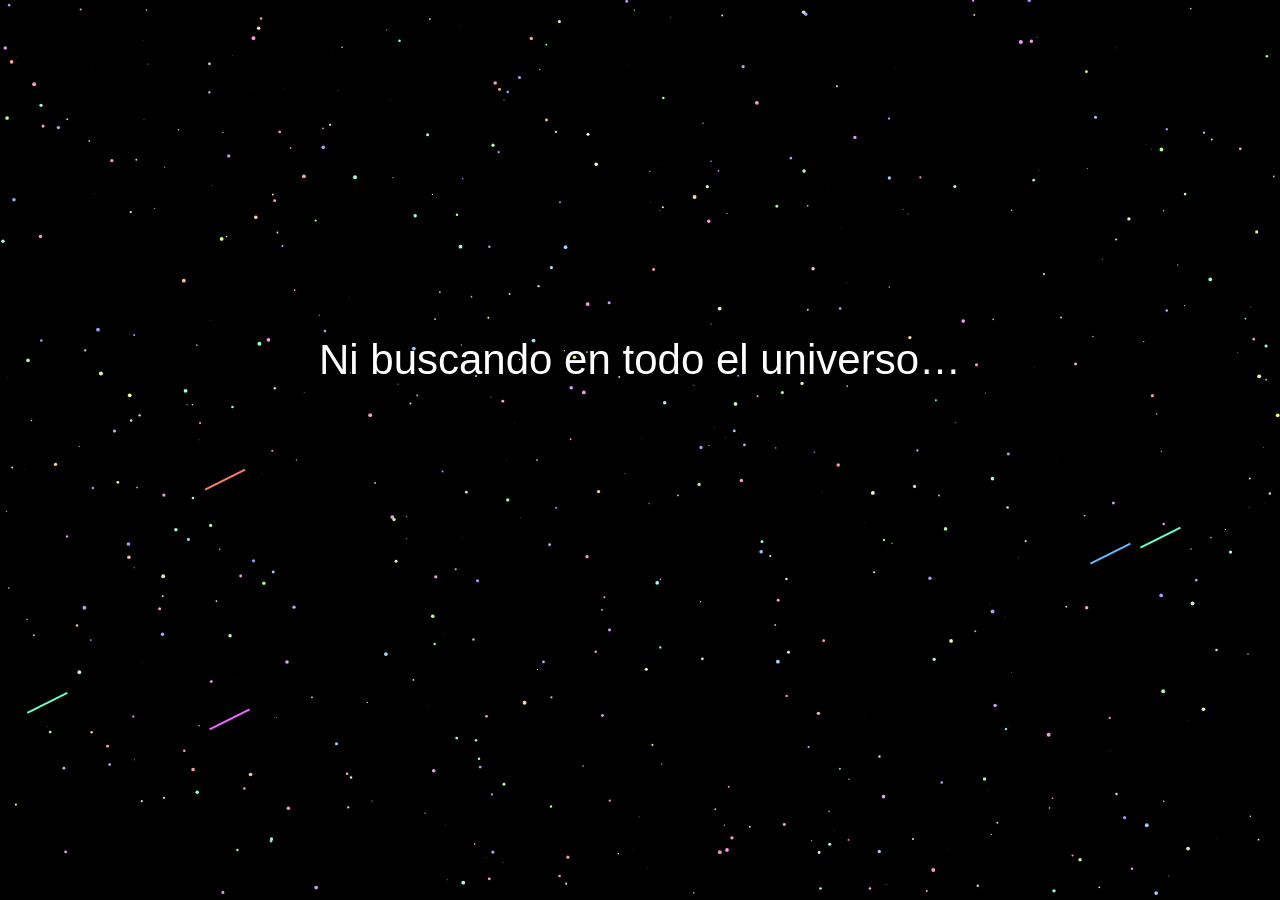
<file: universo Y/pagina2.html>
<!DOCTYPE html>
<html lang="es">
<head>
<meta charset="UTF-8">
<title>Universo</title>
<link rel="stylesheet" href="universo.css">
</head>

<body>

<canvas id="space"></canvas>

<header id="ui">
<div id="mensaje">
<p id="l1">Ni buscando en todo el universo…</p>
<p id="l2">se podrá encontrar algo que se compare con tu belleza…</p>
<p id="l3">porque tu belleza es infinita ✨</p>
</div>

<div id="error">
⚠ ALERTA DEL UNIVERSO ⚠

Intenté calcular cuánto amor siento por ti…

pero el núcleo del cosmos colapsó.

RESULTADO:

AMOR INFINITO ♾
</div>
</header>

<script src="universo.js"></script>

</body>
</html>
</file>
<file: universo Y/universo.css>
body{
margin:0;
overflow:hidden;
background:black;
font-family:Arial;
color:white;
}

canvas{
position:fixed;
top:0;
left:0;
}

#ui{
position:fixed;
top:0;
left:0;
width:100%;
height:100%;
display:flex;
justify-content:center;
align-items:center;
flex-direction:column;
pointer-events:none;
}

#mensaje{
text-align:center;
font-size:42px;
}

#mensaje p{
opacity:0;
transition:2s;
}

#error{

position:absolute;
top:50%;
left:50%;
transform:translate(-50%,-50%);

text-align:center;

font-family:monospace;
font-size:40px;
font-weight:bold;

color:#ff0000;

opacity:0;

max-width:700px;

line-height:1.4;

}

#error.show{

opacity:1;

animation:alerta 0.8s infinite alternate;

}

@keyframes alerta{

0%{
color:#ff0000;
text-shadow:0 0 20px red;
}

100%{
color:#ffff00;
text-shadow:0 0 40px yellow;
}

}
</file>
